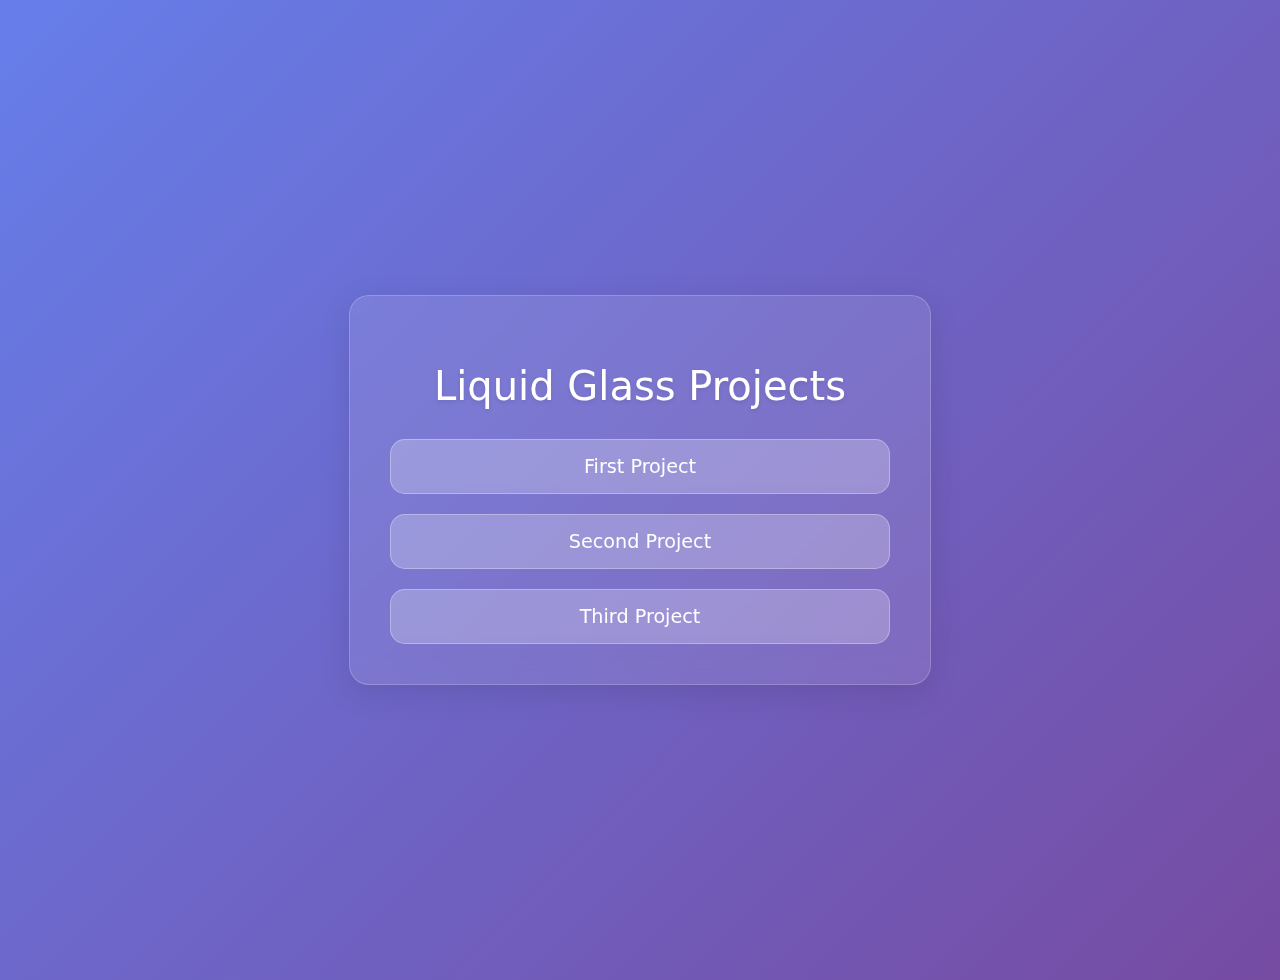
<file: index.html>
<!DOCTYPE html>
<html lang="en">
  <head>
    <meta charset="UTF-8" />
    <meta name="viewport" content="width=device-width, initial-scale=1.0" />
    <title>Liquid Glass Display Navigation</title>
    <style>
      body {
        font-family: system-ui, sans-serif;
        margin: 0;
        padding: 40px;
        background: linear-gradient(135deg, #667eea 0%, #764ba2 100%);
        min-height: 100vh;
        display: flex;
        flex-direction: column;
        align-items: center;
        justify-content: center;
      }

      .container {
        background: rgba(255, 255, 255, 0.1);
        backdrop-filter: blur(10px);
        border-radius: 20px;
        padding: 40px;
        border: 1px solid rgba(255, 255, 255, 0.2);
        box-shadow: 0 8px 32px rgba(0, 0, 0, 0.1);
        text-align: center;
        max-width: 500px;
        width: 100%;
      }

      h1 {
        color: white;
        margin-bottom: 30px;
        font-size: 2.5rem;
        font-weight: 300;
        text-shadow: 0 2px 4px rgba(0, 0, 0, 0.1);
      }

      .nav-links {
        display: flex;
        flex-direction: column;
        gap: 20px;
      }

      .nav-link {
        display: block;
        padding: 15px 30px;
        background: rgba(255, 255, 255, 0.15);
        color: white;
        text-decoration: none;
        border-radius: 15px;
        border: 1px solid rgba(255, 255, 255, 0.3);
        transition: all 0.3s ease;
        font-size: 1.2rem;
        font-weight: 500;
        backdrop-filter: blur(5px);
      }

      .nav-link:hover {
        background: rgba(255, 255, 255, 0.25);
        transform: translateY(-2px);
        box-shadow: 0 4px 16px rgba(0, 0, 0, 0.2);
        border-color: rgba(255, 255, 255, 0.5);
      }

      .nav-link:active {
        transform: translateY(0);
      }

      @media (max-width: 600px) {
        .container {
          margin: 20px;
          padding: 30px 20px;
        }

        h1 {
          font-size: 2rem;
        }

        .nav-link {
          font-size: 1.1rem;
          padding: 12px 25px;
        }
      }
    </style>
  </head>
  <body>
    <div class="container">
      <h1>Liquid Glass Projects</h1>
      <div class="nav-links">
        <a href="first/index.html" class="nav-link">First Project</a>
        <a href="second/index.html" class="nav-link">Second Project</a>
        <a href="third/index.html" class="nav-link">Third Project</a>
      </div>
    </div>
  </body>
</html>
</file>
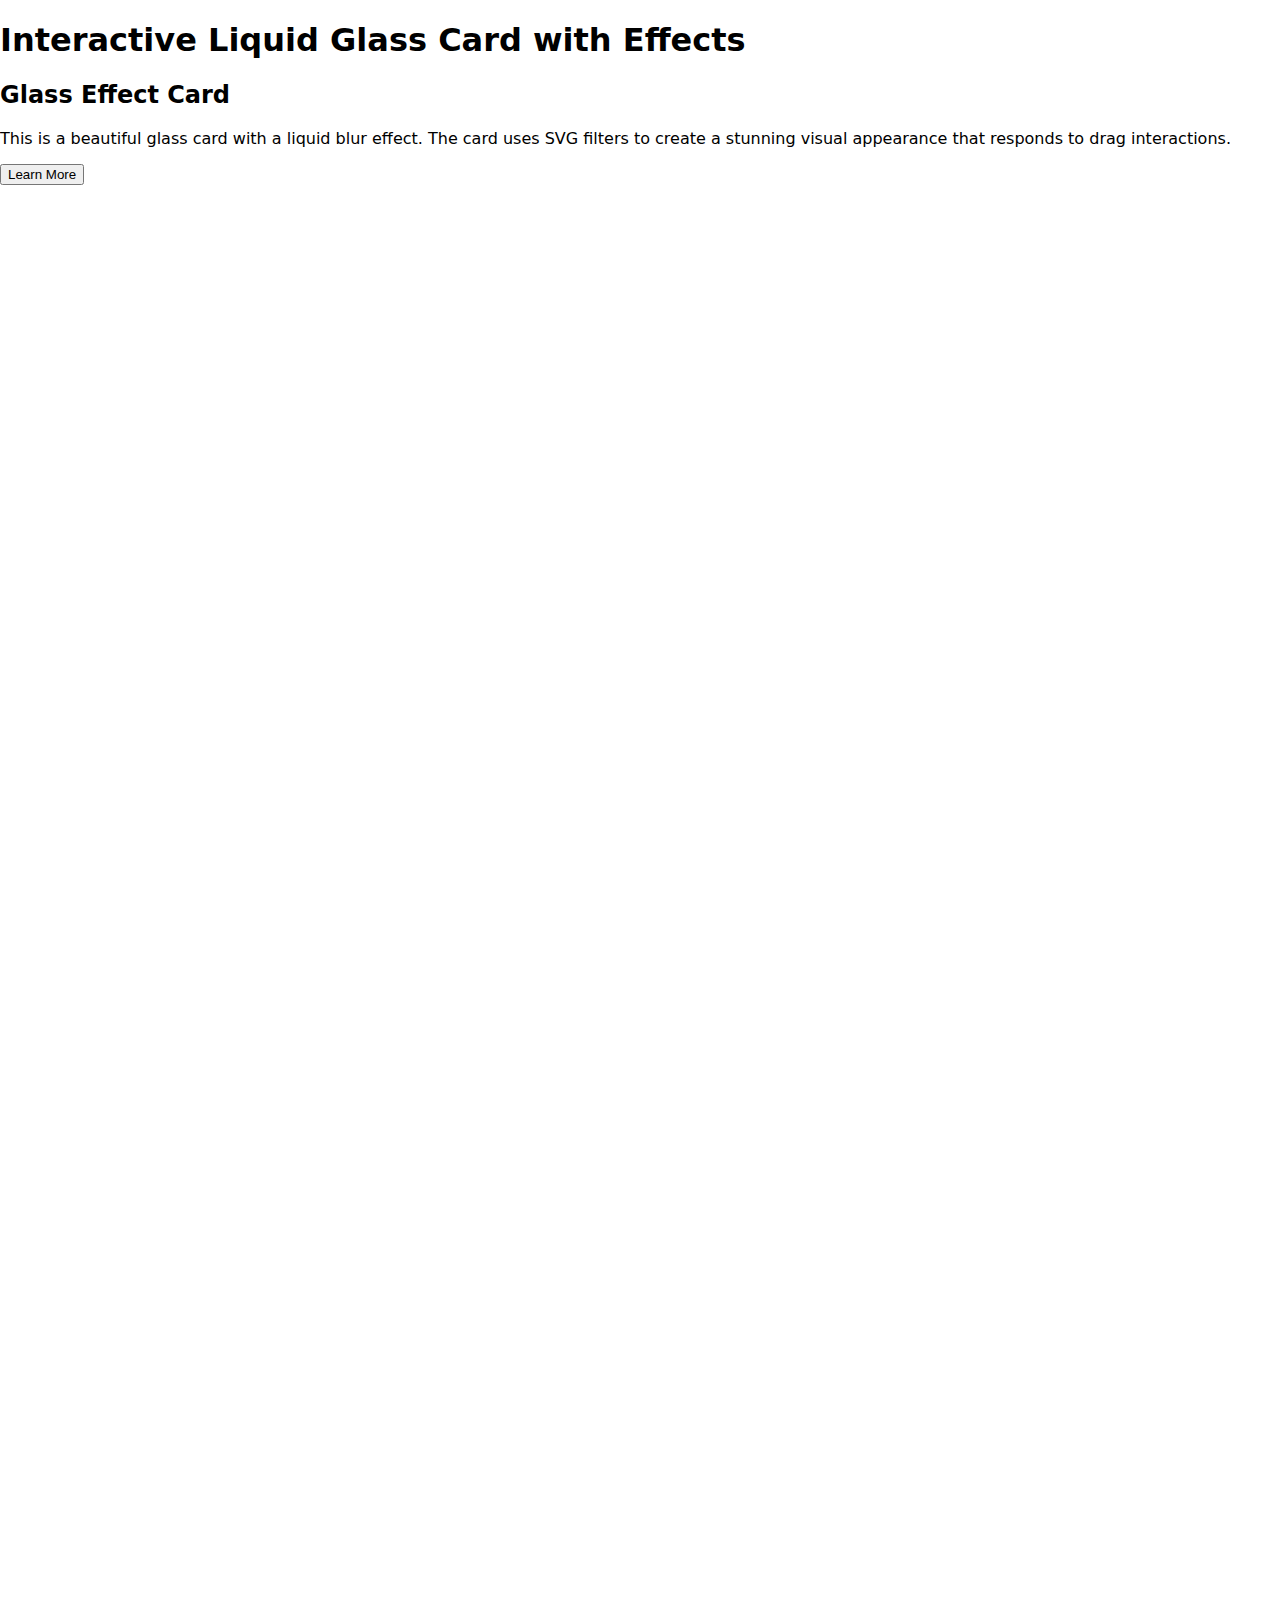
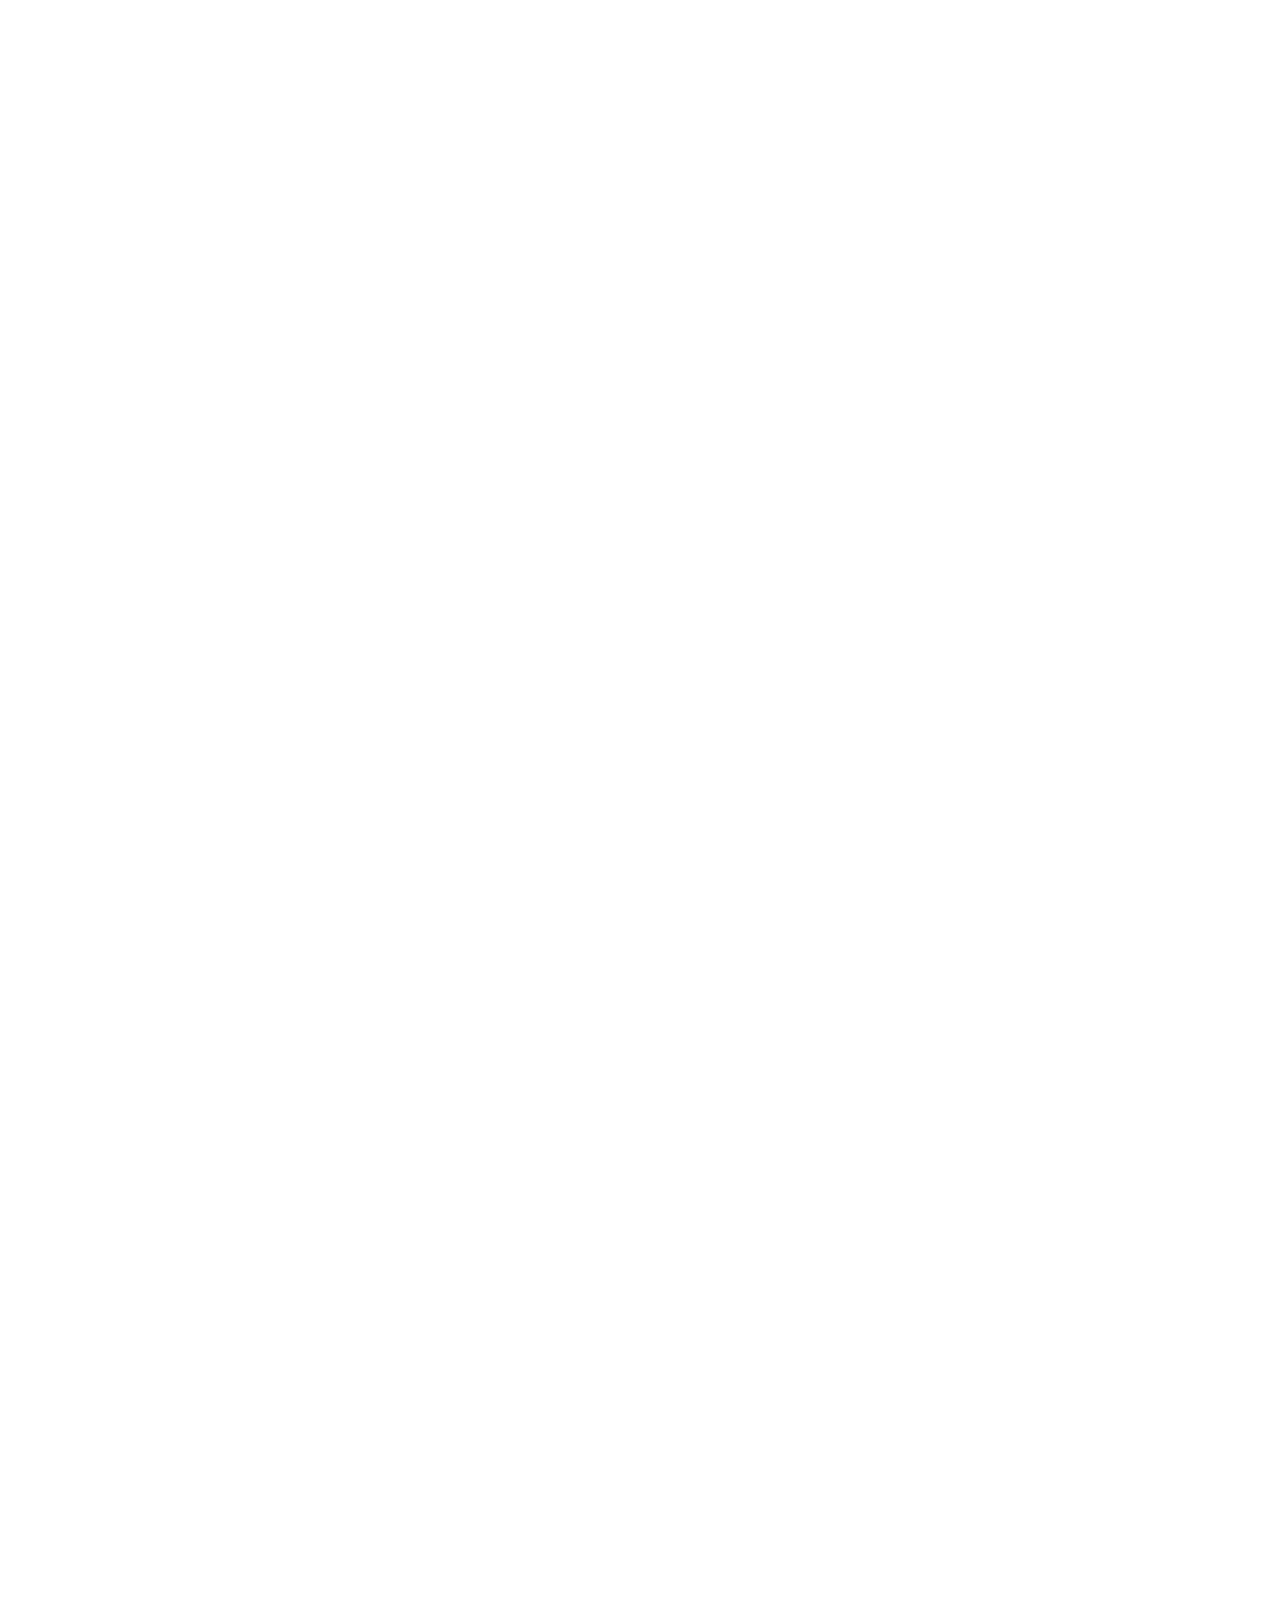
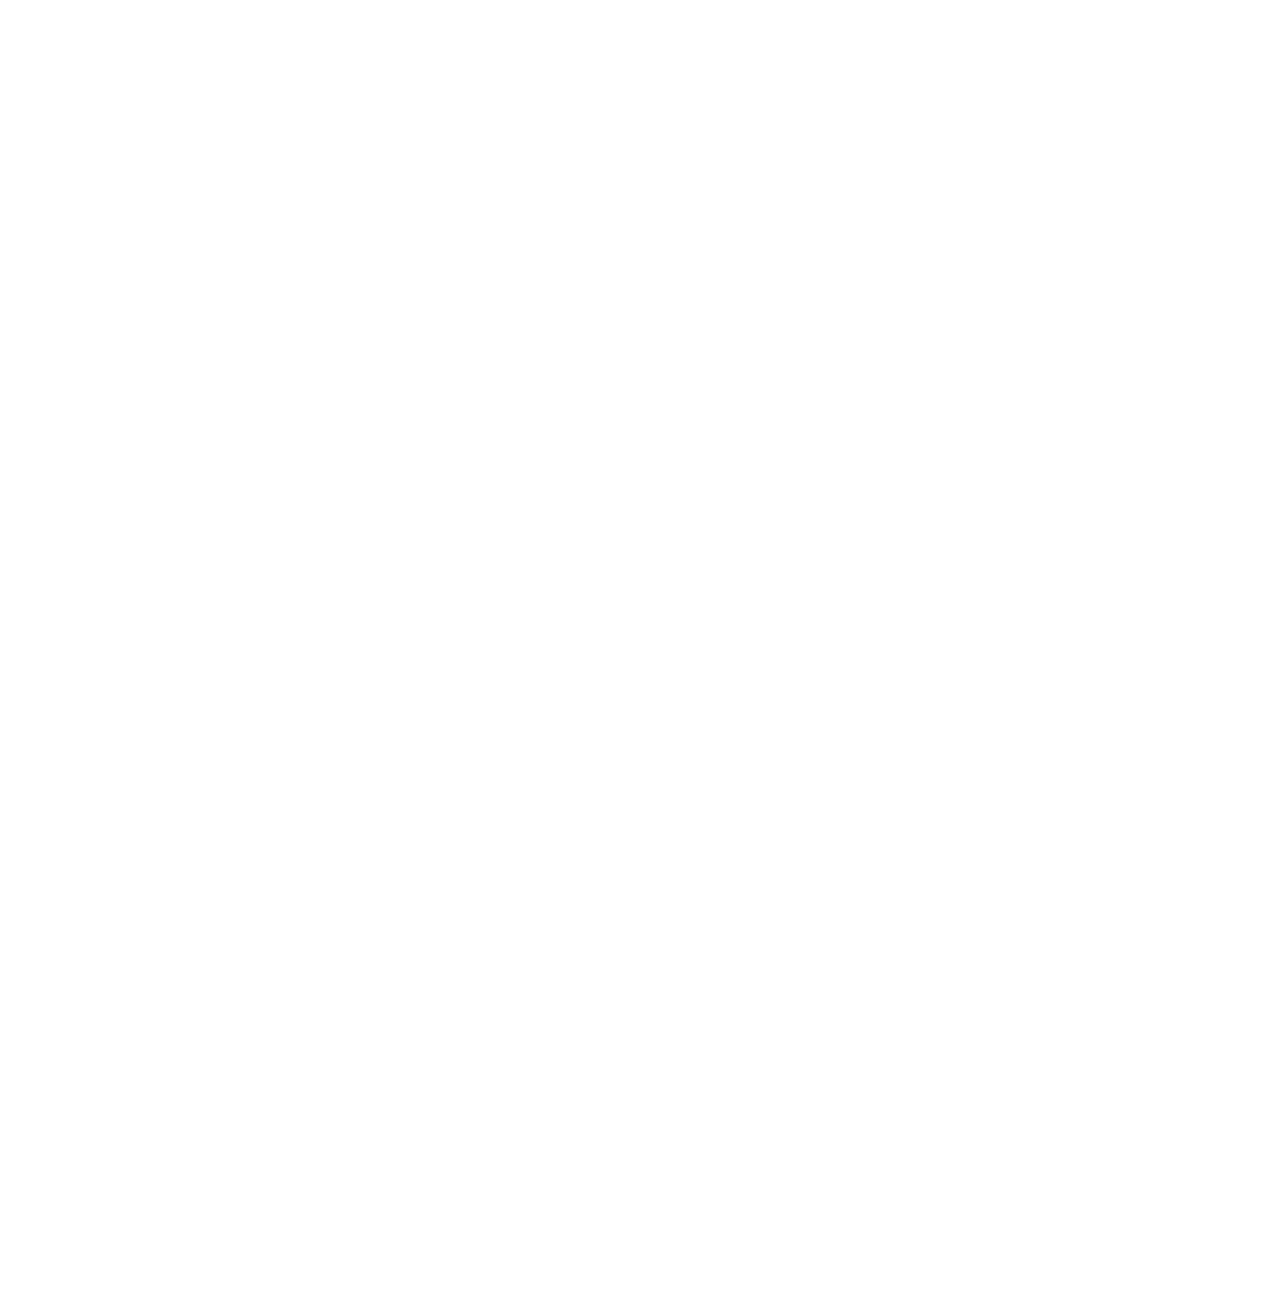
<file: third/index.html>
<!DOCTYPE html>
<html lang="en">
  <head>
    <meta charset="UTF-8" />
    <meta name="viewport" content="width=device-width, initial-scale=1.0" />
    <title>Liquid Glass Display</title>
    <link rel="stylesheet" href="style.css" />
  </head>
  <body>
    <main class="main">
      <h1 class="heading">Interactive Liquid Glass Card with Effects</h1>
      <div class="glass-card" id="glassCard">
        <div class="glass-card--bend"></div>
        <div class="glass-card--face"></div>
        <div class="glass-card--edge"></div>
        <div class="glass-card__content">
          <h2 class="card-title">Glass Effect Card</h2>
          <p class="card-text">
            This is a beautiful glass card with a liquid blur effect. The card
            uses SVG filters to create a stunning visual appearance that
            responds to drag interactions.
          </p>
          <button class="card-button">Learn More</button>
        </div>
      </div>
    </main>

    <svg style="display: none" xmlns="http://www.w3.org/2000/svg">
      <filter
        id="glass-blur"
        x="0"
        y="0"
        width="100%"
        height="100%"
        filterUnits="objectBoundingBox"
      >
        <feTurbulence
          type="fractalNoise"
          baseFrequency="0.003 0.007"
          numOctaves="1"
          result="turbulence"
        />
        <feDisplacementMap
          in="SourceGraphic"
          in2="turbulence"
          scale="200"
          xChannelSelector="R"
          yChannelSelector="G"
        />
      </filter>
    </svg>

    <script>
      // Draggable functionality
      let isDragging = false;
      let currentX;
      let currentY;
      let initialX;
      let initialY;
      let xOffset = 0;
      let yOffset = 0;

      const glassCard = document.getElementById("glassCard");

      function dragStart(e) {
        if (e.type === "touchstart") {
          initialX = e.touches[0].clientX - xOffset;
          initialY = e.touches[0].clientY - yOffset;
        } else {
          initialX = e.clientX - xOffset;
          initialY = e.clientY - yOffset;
        }

        if (e.target === glassCard || glassCard.contains(e.target)) {
          isDragging = true;
          glassCard.classList.add("is-dragging");
        }
      }

      function dragEnd(e) {
        initialX = currentX;
        initialY = currentY;
        isDragging = false;
        glassCard.classList.remove("is-dragging");
      }

      function drag(e) {
        if (isDragging) {
          e.preventDefault();

          if (e.type === "touchmove") {
            currentX = e.touches[0].clientX - initialX;
            currentY = e.touches[0].clientY - initialY;
          } else {
            currentX = e.clientX - initialX;
            currentY = e.clientY - initialY;
          }

          xOffset = currentX;
          yOffset = currentY;

          setTranslate(currentX, currentY, glassCard);
        }
      }

      function setTranslate(xPos, yPos, el) {
        el.style.transform = `translate(calc(-50% + ${xPos}px), calc(-50% + ${yPos}px))`;
      }

      // Hover effect for glass card
      glassCard.addEventListener("mouseenter", function () {
        if (!isDragging) {
          this.classList.add("is-hovered");
        }
      });

      glassCard.addEventListener("mouseleave", function () {
        this.classList.remove("is-hovered");
      });

      // Button click handler
      const cardButton = document.querySelector(".card-button");
      cardButton.addEventListener("click", function () {
        alert("Glass card button clicked! ✨");
      });

      // Drag event listeners
      document.addEventListener("mousedown", dragStart, false);
      document.addEventListener("mouseup", dragEnd, false);
      document.addEventListener("mousemove", drag, false);

      // Touch events for mobile
      document.addEventListener("touchstart", dragStart, false);
      document.addEventListener("touchend", dragEnd, false);
      document.addEventListener("touchmove", drag, false);
    </script>
  </body>
</html>
</file>
<file: third/style.css>
html,
body {
  height: 100%;
  min-height: 500vh;
  margin: 0;
  font-family: system-ui, sans-serif;
  overflow-x: hidden;
}
.bg {
  position: absolute;
  inset: 0;
  z-index: -1;
}
.bg img {
  width: 100%;
  display: block;
}

.glass {
  position: fixed;
  inset: 50% auto auto 50%;
  transform: translate(-50%, -50%);
  width: min(20rem, 80vw);
  height: min(20rem, 80vw);
  border-radius: 50%;
  background: rgba(255, 255, 255, 0.08);
  border: 2px solid transparent;
  box-shadow: 0 0 0 2px rgba(255, 255, 255, 0.6),
    0 16px 32px rgba(0, 0, 0, 0.12);
  backdrop-filter: url(#frosted);
  -webkit-backdrop-filter: url(#frosted);
  display: grid;
  place-items: center;
  cursor: pointer;
  outline: 0;
}

.logo {
  color: #ffffff;
  font-size: clamp(1.5rem, 4vw, 3rem);
  font-weight: 600;
  margin: 0;
  text-align: center;
  white-space: nowrap;
}

.dot {
  color: #ff5112;
}

/* Responsive adjustments */
@media (max-width: 768px) {
  .glass {
    width: min(16rem, 75vw);
    height: min(16rem, 75vw);
    box-shadow: 0 0 0 1px rgba(255, 255, 255, 0.6),
      0 8px 16px rgba(0, 0, 0, 0.12);
  }

  .logo {
    font-size: clamp(1.2rem, 5vw, 2.5rem);
  }
}

@media (max-width: 480px) {
  .glass {
    width: min(12rem, 70vw);
    height: min(12rem, 70vw);
    box-shadow: 0 0 0 1px rgba(255, 255, 255, 0.5), 0 4px 8px rgba(0, 0, 0, 0.1);
  }

  .logo {
    font-size: clamp(1rem, 6vw, 2rem);
  }
}

@media (max-width: 320px) {
  .glass {
    width: min(10rem, 65vw);
    height: min(10rem, 65vw);
  }

  .logo {
    font-size: clamp(0.8rem, 7vw, 1.5rem);
  }
}
</file>
